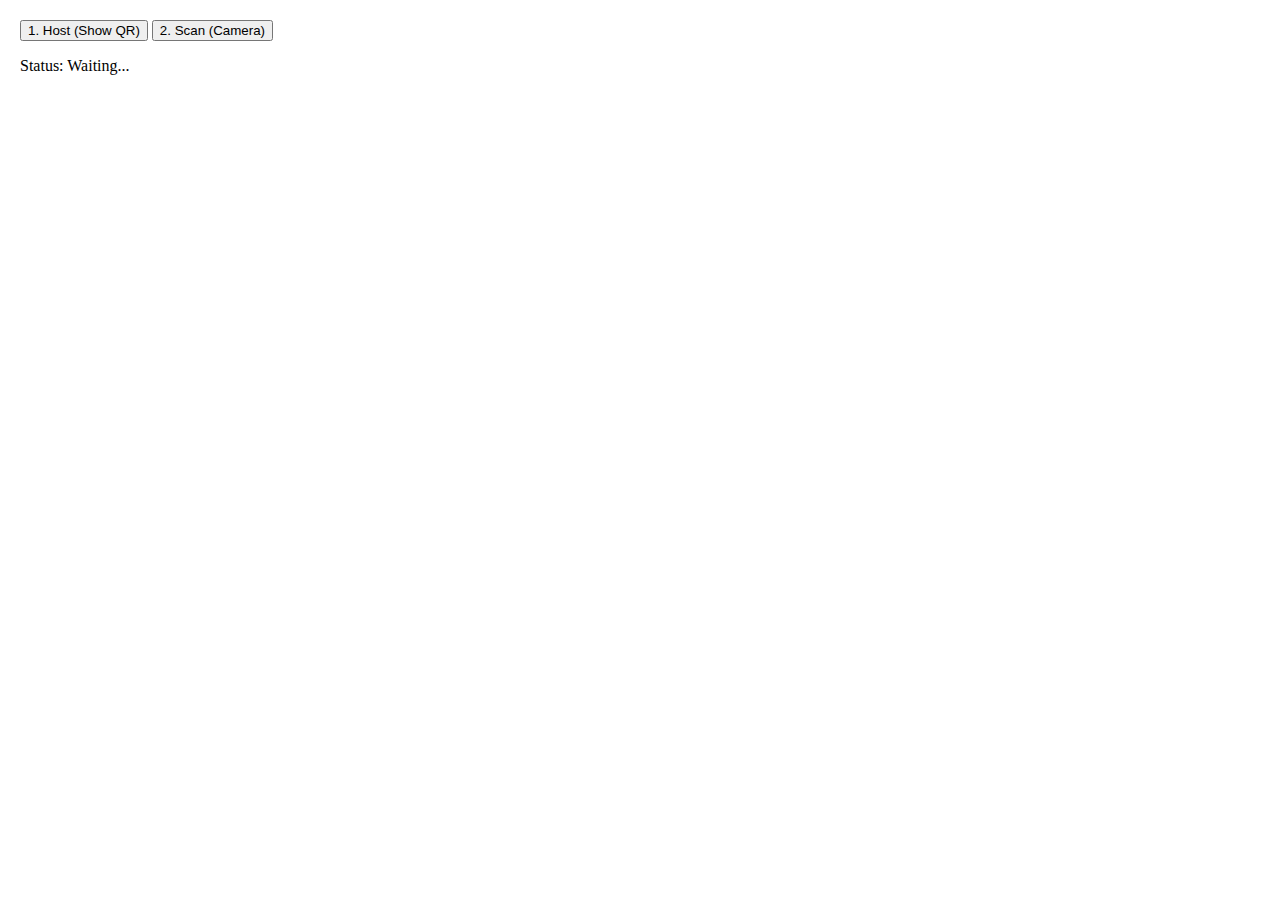
<file: src/index.html>
<!DOCTYPE html>
<html>
<head>
    <title>Offline 3D PWA</title>
    <style>
        video, canvas { width: 100%; max-width: 400px; display: block; margin: 10px 0; }
        #ui { position: fixed; top: 10px; left: 10px; z-index: 10; background: white; padding: 10px; }
    </style>
</head>
<body>
    <div id="ui">
        <button id="btnHost">1. Host (Show QR)</button>
        <button id="btnScan">2. Scan (Camera)</button>
        <p id="status">Status: Waiting...</p>
    </div>

    <video id="video" hidden playsinline></video>
   
    <canvas id="qr-gen-canvas"></canvas>
    
    <script src="../library/QRscan.js"></script>
    <script src="../library/jsQR.js"></script>

</body>
</html>




<script type='module'>


import { createRoom } from '../library/trystOffline.js'; // The code I gave you in the last step

const status = document.getElementById('status');
const video = document.getElementById('video');
const qrCanvas = document.getElementById('qr-gen-canvas');

const room = createRoom(() => {
    status.innerText = "CONNECTED!";
    video.srcObject.getTracks().forEach(track => track.stop()); // Turn off camera
});

// --- GENERATING THE QR (HOST) ---
document.getElementById('btnHost').onclick = async () => {
    const offer = await room.makeOffer();
    // Use qrcode.js library to draw onto our canvas
     new QRCode(status, {
        text : offer ,
        width: 256,
        height:256,
        colorDark : '#000000',
        colorLight: '#ffffff',
        correctLevel :QRCode.CorrectLevel.H
    });
    
};

// --- SCANNING THE QR (JOINER/HOST) ---
document.getElementById('btnScan').onclick = () => {
    navigator.mediaDevices.getUserMedia({ video: { facingMode: "environment" } }).then(stream => {
        video.srcObject = stream;
        video.setAttribute("playsinline", true);
        video.hidden = false;
        video.play();
        requestAnimationFrame(tick);
    });
};

function tick() {
    if (video.readyState === video.HAVE_ENOUGH_DATA) {
        const canvasElement = document.createElement("canvas");
        const canvas = canvasElement.getContext("2d");
        canvasElement.height = video.videoHeight;
        canvasElement.width = video.videoWidth;
        canvas.drawImage(video, 0, 0, canvasElement.width, canvasElement.height);
       
        const imageData = canvas.getImageData(0, 0, canvasElement.width, canvasElement.height);
         // convert img to code
        const code = jsQR(imageData.data, imageData.width, imageData.height);

        if (code) {
            handleScannedCode(code.data);
            return; // Stop scanning
        }
    }
    requestAnimationFrame(tick);
}

async function handleScannedCode(data) {
    if (!window.isHost) {
        // I am the joiner, I just scanned the Host's offer
        const answer = await room.acceptOffer(data);
            new QRCode(status, {      // Show answer QR to host
                            text : answer,
                            width: 256,
                            height:256,
                            colorDark : '#000000',
                            colorLight: '#ffffff',
                            correctLevel :QRCode.CorrectLevel.H
                        });
        status.innerText = "Scanned! Now show your Answer QR to Host.";
    } else {
        // I am the host, I just scanned the Joiner's answer
        await room.finishHandshake(data);
        status.innerText = "Finalizing Connection...";
    }
}


</script>
</file>
